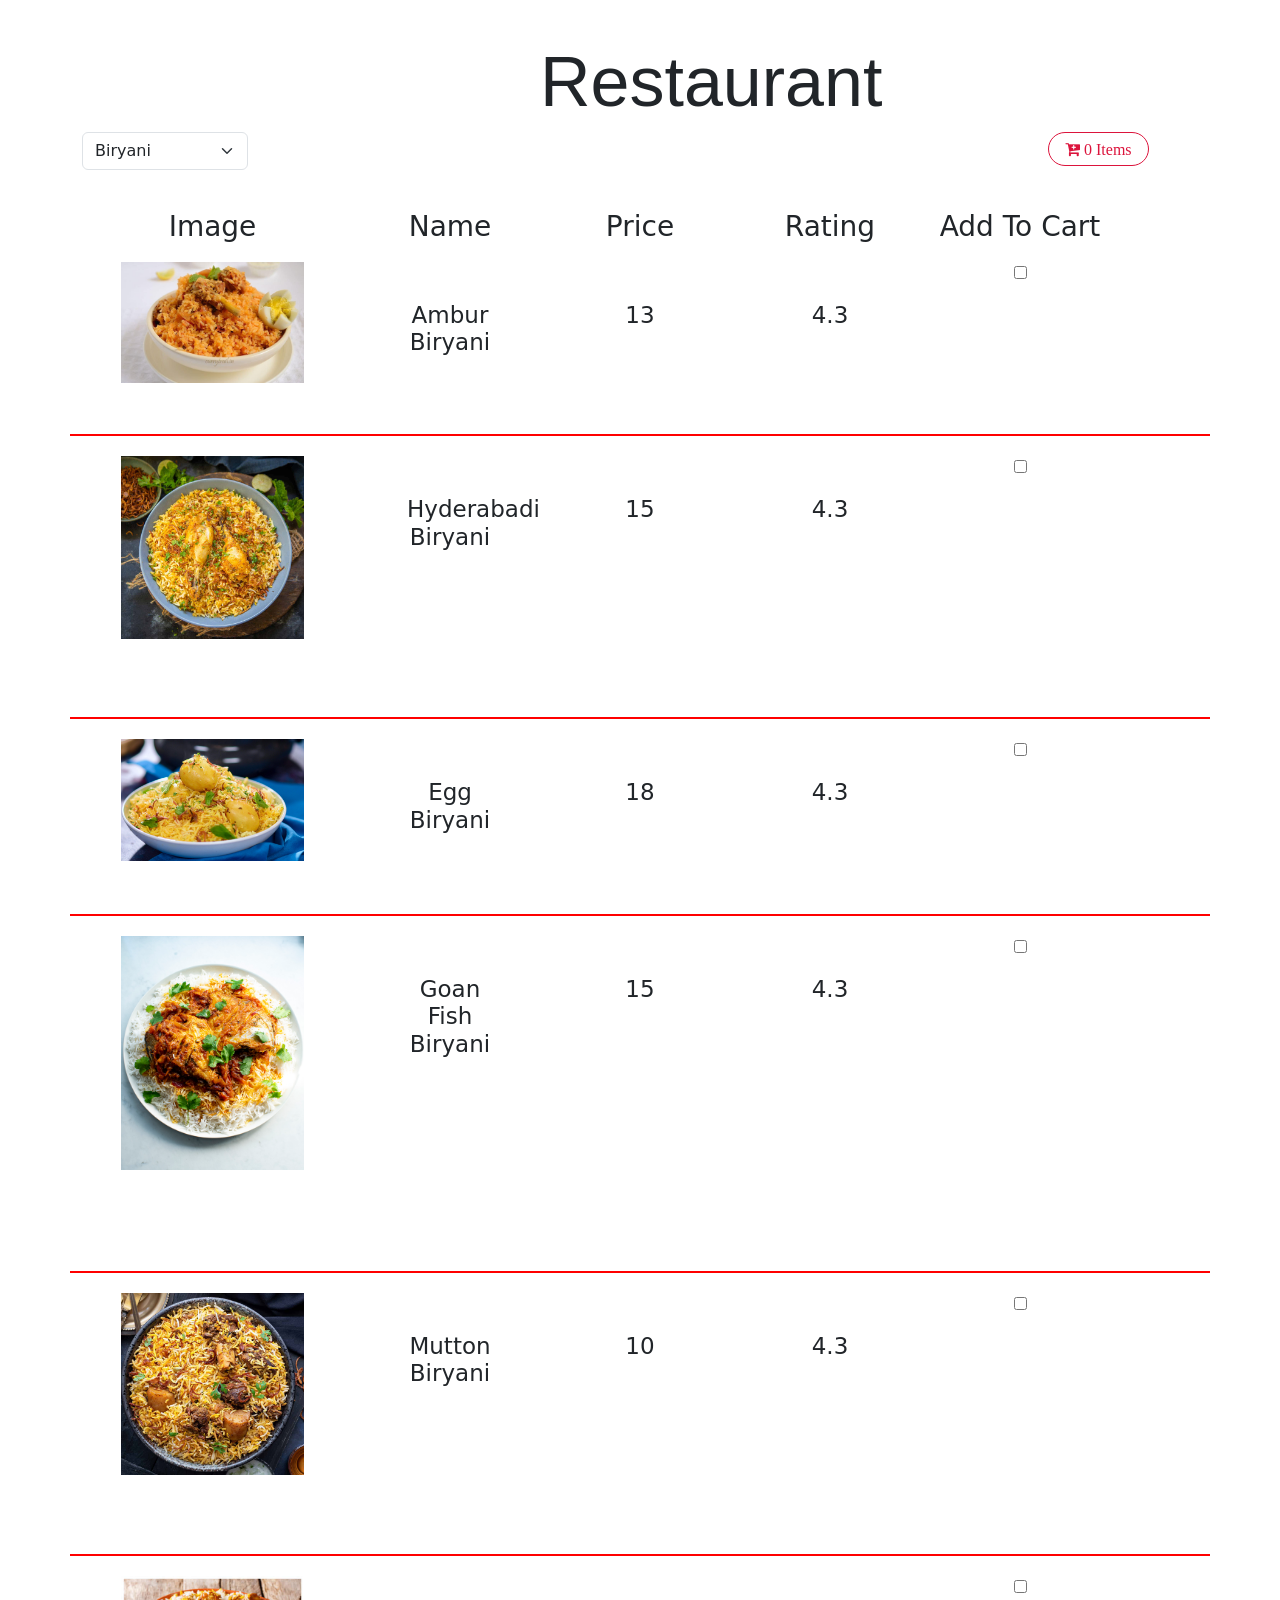
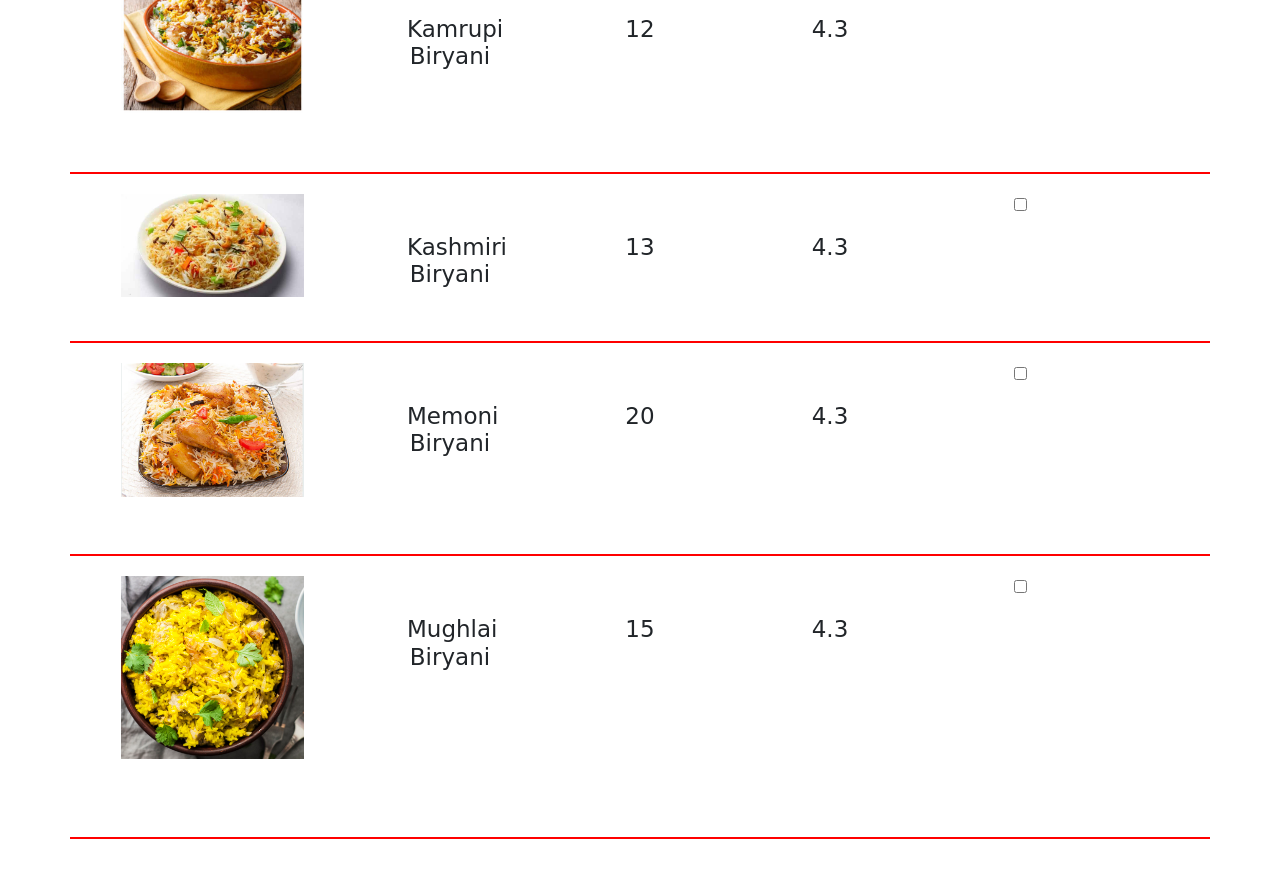
<file: cart/index.html>
<!DOCTYPE html>
<html lang="en">

<head>
    <meta charset="UTF-8">
    <meta http-equiv="X-UA-Compatible" content="IE=edge">
    <meta name="viewport" content="width=device-width, initial-scale=1.0,viewport-fit=cover">
    <title>Food Website</title>
    <link href="./index.css" rel="stylesheet" />
    <link rel="stylesheet" href="https://cdnjs.cloudflare.com/ajax/libs/font-awesome/4.7.0/css/font-awesome.min.css">
    <link href="https://cdn.jsdelivr.net/npm/bootstrap@5.0.2/dist/css/bootstrap.min.css" rel="stylesheet"
        integrity="sha384-EVSTQN3/azprG1Anm3QDgpJLIm9Nao0Yz1ztcQTwFspd3yD65VohhpuuCOmLASjC" crossorigin="anonymous">
        <style>
            #cart{
                margin-left: 500px;
                font-family: 'Franklin Gothic Medium', 'Arial Narrow', Arial, sans-serif;
                font-size: 70px;
            }
        </style>
</head>

<body>
    
    <div id="main">
        <h1 id="cart">Restaurant</h1>
        <div class="container" id="container">
            <div class="row">
                <div class="col-md-2">
                    <select id="category" class="form-select" onchange="displaycategory(this.value)">
                        <option value="biryani">Biryani</option>
                        <option value="chicken">Chicken</option>
                        <option value="chinese">Chinese</option>
                        <option value="paneer">Paneer</option>
                        <option value="south indian">South Indian</option>
                        <option value="vegetable">Vegetable</option>
                    </select>
                </div>
                <div class="col-md-8"></div>
                <div class="col-md-2">
                    <i class="fa fa-cart-plus" id="cart-plus" onclick="showItemList()"> 0 Items</i>
                </div>
            </div>
        </div>
        <div class="container" id="food">
            <div class="row text-center m-b-5">
                <div class="col-md-3 text-center">
                    <h3>Image</h3>
                </div>
                <div class="col-md-2">
                    <h3>Name</h3>
                </div>
                <div class="col-md-2">
                    <h3>Price</h3>
                </div>
                <div class="col-md-2">
                    <h3>Rating</h3>
                </div>
                <div class="col-md-2">
                    <h3>Add To Cart</h3>
                </div>
            </div>
            <div id="items">
                <!-- Replace the content for this div to display items of teh category
                selected in the dropdown
                -->

            </div>
        </div>

    </div>
    <div id="cart-page" class="cart-toggle container" style="display: none;">
        <h1 id="cart-title">Cart Items</h1>
        <table class="table">
            <thead>
                <td>Item</td>
                <td>Name</td>
                <td>Quantity</td>
                <td>Price</td>
            </thead>
            <tbody id="table-body">

            </tbody>
        </table>

        <div class="btn-box">
            <p class="cart-btn" id="total-price" >Total Amount : </p>
        </div>
        <div class="btn-box">
            <button class="cart-btn">Checkout</button>
        </div>
    </div>

    <script src="./index.js"></script>
</body>

</html>
</file>
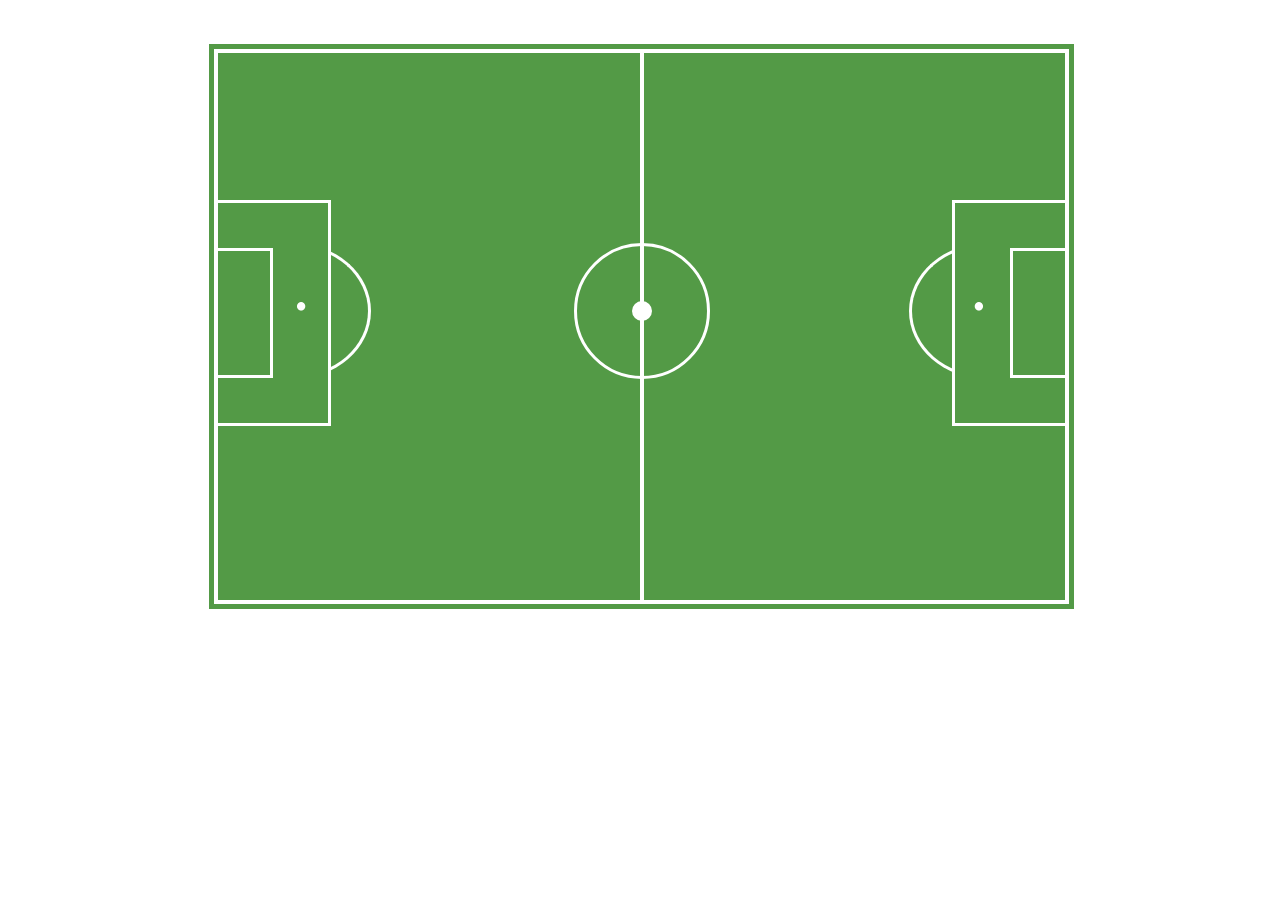
<file: Assignment 1-Football Field/football.html>
<!DOCTYPE html>
<html lang="en">
<head>
    <meta charset="UTF-8">
    <meta http-equiv="X-UA-Compatible" content="IE=edge">
    <meta name="viewport" content="width=device-width, initial-scale=1.0">
    <title>Document</title>
    <link rel="stylesheet" href="./football.css">
</head>
<body>
    
<div class="container">
    <div class="line"></div>
    <div class="half"></div>
    <div class="panelty left"></div>
    <div class="panelty right"></div>
    <div class="p-spot left">&nbsp;</div>
    <div class="p-spot right">&nbsp;</div>
    <div class="center"></div>
    <div class="p-place left"></div>
    <div class="p-place right"></div>
  
  </div>
</body>
</html>
</file>
<file: cart/index.css>
#main{
    margin: 40px;
}
#food{
    margin-top: 40px;
    
}
.item
{
    margin-bottom: 40px;
}
i{
    font-size: 18px;
    margin: 0 16px;
    border: 1px solid crimson;
    padding: 8px 16px;
    color: crimson;
    border-radius: 20px;
    cursor: pointer;
}

/* for the cart items to be used later */
#cart-page{
    display: none;
}

#cart-page table tbody button{
    outline: none;
    border: none;
    font-size: 16px;
    background: none;
    background: lightcoral;
    color: white;
    border-radius: 3px;
    cursor: pointer;
    margin: 0 5px;
}
#cart-page table tbody img{
    width: 75px;
    height: 75px;
    border-radius: 50%;
}
#checkout{
    text-align: center;
    margin: 40px auto;
    border-radius: 5px;
    background: white;
    padding: 10px 20px;
}
#checkout p{
    margin: 15px 0;
    float: left;
}

h3 .col{
    text-align: center;
    text-size-adjust: 10%;
    font-size: 5px;
   
}

  
  .logo-image {
    vertical-align: middle;
    padding: 13px;
    display: table-cell;
  }

  #text{
    font-size: 23px;
    padding: 40px;
    text-align: center;
   
  }
  #checkbox{
    height: 20px;
    width: 25px;
    padding: 50px;
  }
  #cart-title{
    color: black;
    font-family: cursive;
    font-size: 50px;
    text-align: center;
  }
  #cart{
    font-size: 10px;
  }
</file>
<file: Assignment 1-Football Field/football.css>
body {
    background-color: #fff;
  }
  .container {
    width: 850px;
    height: 550px;
    margin: 50px auto;
    background-color: #539A46;
    position: relative;
  }
  .container .line {
    width: 850px;
    height: 550px;
    border: 3px solid #ffffff;
    position: absolute;
    left: 0px;
    right: 0px;
    top: 0px;
    bottom: 0px;
  }
  .container .line::before {
    border: 5px solid #539A46;
    bottom: -6px;
    content: "";
    left: -9px;
    position: absolute;
    right: -6px;
    top: -9px;
  }
  .container .half {
    width: 425px;
    height: 550px;
    position: absolute;
    top: 0px;
    border-right-color: #fff;
    border-right-style: solid;
    border-right-width: 4px;
    left: 0px;
    z-index: 200;
  }
  .container .panelty {
    width: 110px;
    height: 220px;
    border: 3px solid #ffffff;
    position: absolute;
    z-index: 220;
    background-color: #539A46;
  }
  .container .panelty.left {
    left: 3px;
    top: 150px;
    border-left-color: transparent;
    border-left-width: 0px;
  }
  .container .panelty.left::after {
    border: 3px solid #ffffff;
    border-left-color: transparent;
    border-left-width: 0px;
    bottom: 45px;
    content: "";
    left: 0px;
    position: absolute;
    right: 55px;
    top: 45px;
  }
  .container .panelty.right {
    right: 0px;
    top: 150px;
    border-right-color: transparent;
    border-right-width: 0px;
  }
  .container .panelty.right::after {
    border: 3px solid #ffffff;
    border-right-color: transparent;
    border-right-width: 0px;
    bottom: 45px;
    content: "";
    left: 55px;
    position: absolute;
    right: 0px;
    top: 45px;
  }
  .container .p-spot.left:after {
    content: "\2022";
    position: absolute;
    color: #fff;
    font-size: 35px;
    top: 238px;
    left: 80px;
    z-index: 300;
  }
  .container .p-spot.right:after {
    content: "\2022";
    position: absolute;
    color: #fff;
    font-size: 35px;
    top: 238px;
    right: 80px;
    z-index: 300;
  }
  .container .center {
    position: absolute;
    width: 130px;
    height: 130px;
    border: 3px solid #ffffff;
    left: 359px;
    top: 193px;
    -webkit-border-radius: 50%;
    -moz-border-radius: 50%;
    border-radius: 50%;
  }
  .container .center::after {
    background-color: #fff;
    border: 5px solid #fff;
    bottom: 55px;
    content: "";
    left: 55px;
    position: absolute;
    right: 55px;
    top: 55px;
    -webkit-border-radius: 50%;
    -moz-border-radius: 50%;
    border-radius: 50%;
  }
  .container .p-place {
    -webkit-border-radius: 50%;
    -moz-border-radius: 50%;            
    border-radius: 50%;
    height: 130px;
    position: absolute;
    width: 150px;
    z-index: 210;
    border: 3px solid transparent;
  }
  .container .p-place.left {
    border-bottom-color: #fff;
    border-right-color: #fff;
    border-top-color: #fff;
    left: 0;
    top: 193px;
  }
  .container .p-place.right {
    border-bottom-color: #fff;
    border-left-color: #fff;
    border-top-color: #fff;
    right: 0px;
    top: 193px;
  }
</file>
